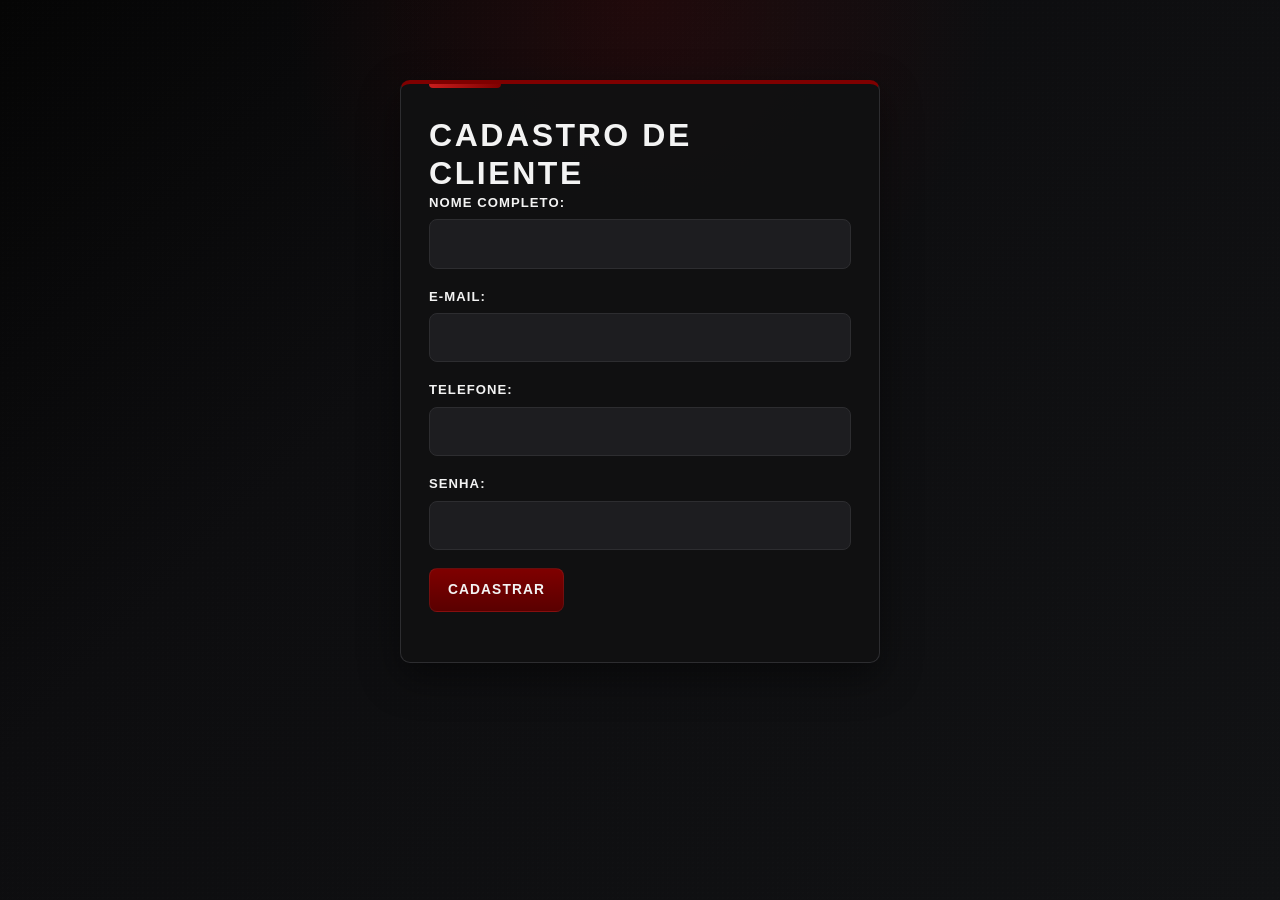
<file: index.html>
<!DOCTYPE html> 
<html lang="pt-br"> 
<head> 
   <meta charset="UTF-8"> 
   <meta name="viewport" content="width=device-width, initial-scale=1.0"> 
   <title>Cadastro de Cliente</title> 
   <link rel="stylesheet" href="styles.css"> <!-- Arquivo CSS externo --> 
</head> 
<body> 
   <div class="container"> 
       <h1>Cadastro de Cliente</h1> 
       <form action="cadastro.php" method="POST"> 
           <div class="form-group"> 
               <label for="nome">Nome Completo:</label> 
               <input type="text" id="nome" name="nome" required> 
           </div> 
           <div class="form-group"> 
               <label for="email">E-mail:</label> 
               <input type="email" id="email" name="email" required> 
           </div> 
           <div class="form-group"> 
               <label for="telefone">Telefone:</label> 
               <input type="tel" id="telefone" name="telefone" required> 
           </div> 
           <div class="form-group"> 
               <label for="senha">Senha:</label> 
               <input type="password" id="senha" name="senha" required> 
           </div> 
           <div class="form-group"> 
               <button type="submit">Cadastrar</button> 
           </div> 
       </form> 
   </div> 
</body> 
</html>
</file>
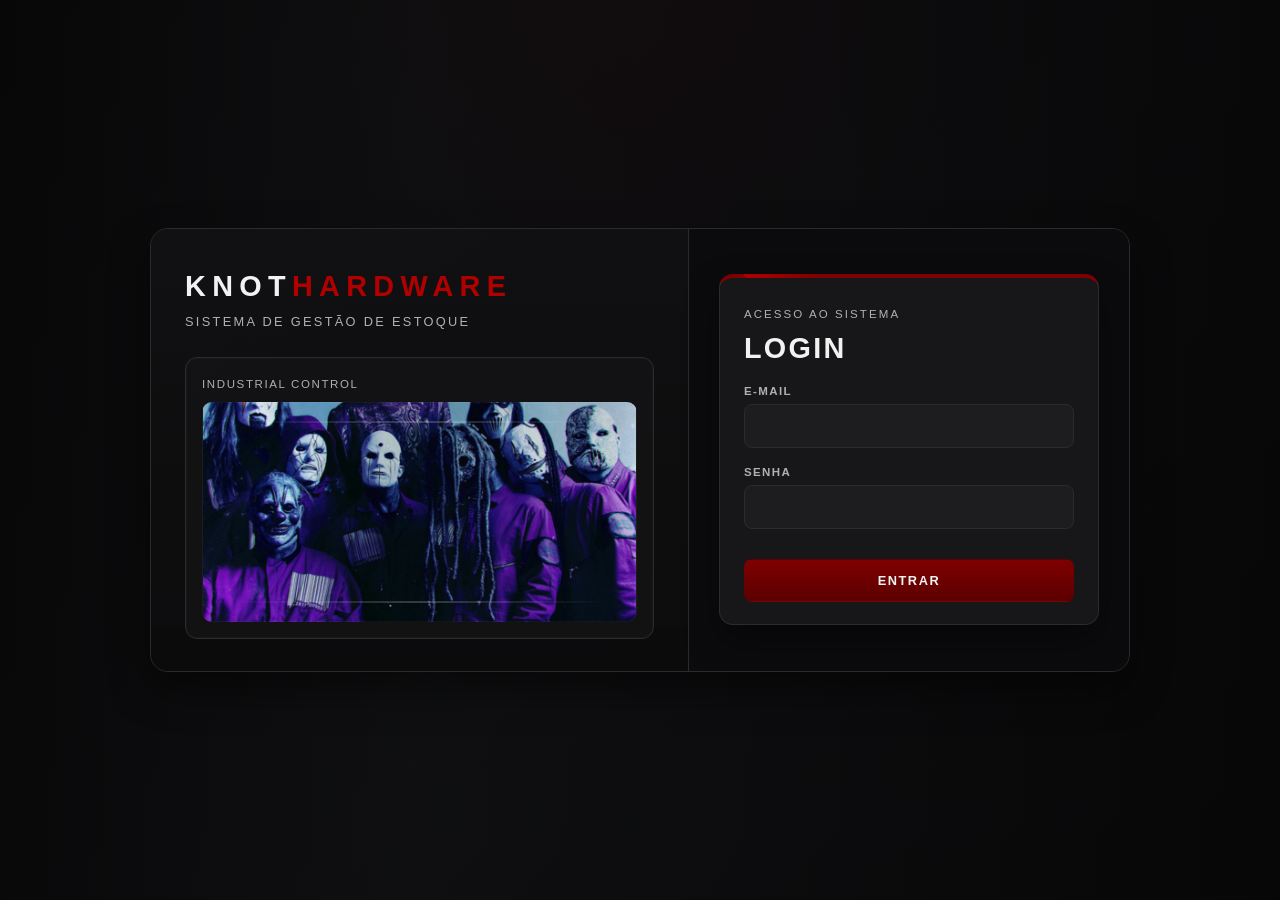
<file: login.html>
<!DOCTYPE html>
<html lang="pt-br">
<head>
   <meta charset="UTF-8">
   <meta name="viewport" content="width=device-width, initial-scale=1.0">
   <title>KNOT HARDWARE — Login</title>
   <link rel="stylesheet" href="login.css">
</head>
<body class="login-page">
   <div class="login-shell">
       <aside class="login-visual" aria-label="Branding KNOT HARDWARE">
           <div class="login-brand">KNOT<span>HARDWARE</span></div>
           <p class="login-tagline">Sistema de gestão de estoque</p>

           <div class="login-visual-panel">
               <span class="panel-label">Industrial control</span>
               <!-- [CUSTOM IMAGE] FOTO/ARTE DO SLIPKNOT -->
               <div class="panel-art login-emblem" aria-hidden="true" style="background-image:url('assets/images/slipknot/1900x1900-000000-80-0-0.jpg');"></div>
           </div>
       </aside>

       <main class="login-panel">
           <div class="login-container">
               <p class="login-kicker">Acesso ao sistema</p>
               <h2>Login</h2>
               <form action="login.php" method="POST">
                   <div class="input-group">
                       <label for="usuario">E-mail</label>
                       <input type="email" name="email" id="usuario" required autocomplete="username">
                   </div>
                   <div class="input-group">
                       <label for="senha">Senha</label>
                       <input type="password" name="senha" id="senha" required autocomplete="current-password">
                   </div>
                   <button type="submit" class="btn">Entrar</button>
                   <p id="mensagem-erro" class="erro" aria-live="polite"></p>
               </form>
           </div>
       </main>
   </div>

   <script>
       const parametros = new URLSearchParams(window.location.search);
       const erro = parametros.get('erro');

       if (erro) {
           const mensagemErro = document.getElementById('mensagem-erro');
           mensagemErro.textContent = erro;
           mensagemErro.classList.add('visivel');
       }
   </script>
</body>
</html>
</file>
<file: styles.css>
/* =========================================================
   KNOT HARDWARE — THEME GLOBAL
   Sistema de estoque com visual industrial e dark metal
   ========================================================= */

:root {
    --color-background: #0a0a0b;
    --color-background-2: #121214;
    --color-surface: #171719;
    --color-surface-alt: #1d1d20;
    --color-surface-soft: #242427;
    --color-border: #2d2d30;
    --color-primary: #7f0000;
    --color-primary-dark: #5a0000;
    --color-primary-bright: #c81d1d;
    --color-secondary: #38383b;
    --color-text: #f3f3f3;
    --color-text-muted: #b0b0b3;
    --color-success: #4eb35b;
    --color-warning: #d9a441;
    --color-danger: #ff5b5b;
    --shadow-soft: 0 14px 40px rgba(0, 0, 0, 0.45);
    --shadow-red: 0 0 18px rgba(200, 29, 29, 0.2);
    --radius: 10px;
}

* {
    margin: 0;
    padding: 0;
    box-sizing: border-box;
}

html {
    scroll-behavior: smooth;
}

body {
    font-family: Arial, Helvetica, sans-serif;
    background:
        radial-gradient(circle at top, rgba(127, 0, 0, 0.18), transparent 32%),
        linear-gradient(135deg, #050505 0%, #0d0d0f 35%, #111214 100%);
    color: var(--color-text);
    min-height: 100vh;
    line-height: 1.5;
    padding: 20px;
}

/* [CUSTOM IMAGE] TEXTURA / BACKDROP INDUSTRIAL */
body::before {
    content: "";
    position: fixed;
    inset: 0;
    pointer-events: none;
    background-image: radial-gradient(rgba(255,255,255,0.03) 1px, transparent 1px);
    background-size: 5px 5px;
    opacity: 0.35;
}

h1, h2, h3, h4, h5, h6 {
    color: var(--color-text);
    font-weight: 700;
    letter-spacing: 0.08em;
    text-transform: uppercase;
    line-height: 1.2;
}

p, li, td, th {
    color: var(--color-text-muted);
}

p {
    margin-bottom: 12px;
}

img {
    max-width: 100%;
    display: block;
}

a {
    color: var(--color-primary-bright);
    text-decoration: none;
    transition: color 0.2s ease, opacity 0.2s ease;
}

a:hover {
    color: var(--color-text);
    text-decoration: underline;
}

button,
input,
select,
textarea {
    font: inherit;
}

/* =========================================================
   CONTAINERS / PAINÉIS
   ========================================================= */

.container,
.container-lg {
    position: relative;
    width: 100%;
    background: rgba(17, 17, 18, 0.96);
    border: 1px solid var(--color-border);
    border-radius: var(--radius);
    box-shadow: var(--shadow-soft);
    overflow: hidden;
}

.container {
    max-width: 480px;
    margin: 60px auto;
    padding: 32px 28px;
    border-top: 4px solid var(--color-primary);
}

.container::before,
.container-lg::before {
    content: "";
    position: absolute;
    top: 0;
    left: 28px;
    width: 72px;
    height: 4px;
    background: linear-gradient(90deg, var(--color-primary-bright), var(--color-primary));
    border-radius: 0 0 4px 4px;
}

.container-lg {
    max-width: 1100px;
    margin: 34px auto 40px;
    padding: 28px 26px 18px;
    border-top: 4px solid var(--color-primary);
}

.topo {
    display: flex;
    align-items: center;
    justify-content: space-between;
    gap: 12px;
    flex-wrap: wrap;
    margin-bottom: 20px;
}

.topo h1 {
    font-size: clamp(1.5rem, 2vw, 2rem);
    margin: 0;
}

/* =========================================================
   ELEMENTOS DE FORMULÁRIO
   ========================================================= */

.form-group {
    margin-bottom: 18px;
    text-align: left;
}

label {
    display: block;
    margin-bottom: 7px;
    color: var(--color-text);
    font-size: 0.82rem;
    font-weight: 700;
    letter-spacing: 0.08em;
    text-transform: uppercase;
}

input[type="text"],
input[type="email"],
input[type="password"],
input[type="number"],
input[type="tel"],
textarea,
select {
    width: 100%;
    padding: 12px 14px;
    background: var(--color-surface-alt);
    border: 1px solid var(--color-border);
    border-radius: 8px;
    color: var(--color-text);
    font-size: 0.96rem;
    outline: none;
    transition: border-color 0.2s ease, box-shadow 0.2s ease, background-color 0.2s ease;
}

input::placeholder,
textarea::placeholder {
    color: #7b7b80;
}

input:hover,
textarea:hover,
select:hover {
    border-color: #4d4d52;
}

input:focus,
textarea:focus,
select:focus {
    border-color: var(--color-primary-bright);
    background: #1d1d20;
    box-shadow: 0 0 0 2px rgba(200, 29, 29, 0.18);
}

/* =========================================================
   BOTÕES E LINKS DE AÇÃO
   ========================================================= */

button,
.btn,
button[type="submit"],
a.btn {
    display: inline-flex;
    align-items: center;
    justify-content: center;
    gap: 8px;
    min-height: 44px;
    padding: 11px 18px;
    background: linear-gradient(180deg, var(--color-primary) 0%, var(--color-primary-dark) 100%);
    border: 1px solid rgba(255,255,255,0.06);
    border-radius: 8px;
    color: var(--color-text);
    font-size: 0.86rem;
    font-weight: 700;
    letter-spacing: 0.08em;
    text-transform: uppercase;
    cursor: pointer;
    transition: transform 0.18s ease, box-shadow 0.18s ease, opacity 0.18s ease, background 0.18s ease;
}

button:hover,
.btn:hover,
button[type="submit"]:hover,
a.btn:hover {
    background: linear-gradient(180deg, var(--color-primary-bright) 0%, var(--color-primary) 100%);
    box-shadow: var(--shadow-red);
    transform: translateY(-1px);
    text-decoration: none;
}

button:active,
.btn:active,
button[type="submit"]:active,
a.btn:active {
    transform: translateY(0);
}

.btn-secondary {
    background: linear-gradient(180deg, var(--color-secondary) 0%, #2d2d30 100%);
}

.btn-secondary:hover {
    background: linear-gradient(180deg, #444448 0%, var(--color-secondary) 100%);
}

/* =========================================================
   TABELAS / LISTAGEM
   ========================================================= */

table {
    width: 100%;
    border-collapse: collapse;
    background: var(--color-surface-alt);
    border: 1px solid var(--color-border);
    border-radius: 8px;
    overflow: hidden;
}

th,
td {
    padding: 13px 12px;
    border-bottom: 1px solid var(--color-border);
    text-align: left;
    color: var(--color-text);
    vertical-align: middle;
}

th {
    background: #0d0d10;
    color: var(--color-text-muted);
    font-size: 0.72rem;
    letter-spacing: 0.08em;
    text-transform: uppercase;
    font-weight: 700;
}

tbody tr {
    transition: background-color 0.15s ease;
}

tbody tr:hover {
    background: rgba(127, 0, 0, 0.06);
}

tbody tr:last-child td {
    border-bottom: none;
}

table a {
    margin-right: 10px;
}

/* =========================================================
   MENSAGENS / ALERTAS
   ========================================================= */

.sucesso,
.erro {
    padding: 12px 14px;
    border-radius: 8px;
    border-left: 4px solid transparent;
    margin: 0 0 18px;
    font-size: 0.9rem;
    font-weight: 700;
}

.sucesso {
    background: rgba(78, 179, 91, 0.08);
    border-color: var(--color-success);
    color: #bfeac5;
}

.erro {
    background: rgba(255, 91, 91, 0.08);
    border-color: var(--color-danger);
    color: #ffc0c0;
}

/* =========================================================
   NAVEGAÇÃO / MENU / BUSCA (compatibilidade com futuras telas)
   ========================================================= */

.search-bar {
    display: flex;
    gap: 10px;
    margin-bottom: 18px;
}

.search-bar input[type="text"] {
    flex: 1;
}

.table-wrapper {
    overflow-x: auto;
}

/* =========================================================
   RESPONSIVIDADE
   ========================================================= */
@media (max-width: 768px) {
    body {
        padding: 14px;
    }

    .container,
    .container-lg {
        margin: 24px auto;
        padding: 22px 18px;
    }

    .topo {
        align-items: flex-start;
        flex-direction: column;
    }

    .search-bar {
        flex-direction: column;
    }

    table {
        min-width: 620px;
    }
}

@media (max-width: 480px) {
    h1, h2, h3 {
        letter-spacing: 0.06em;
    }

    button,
    .btn,
    button[type="submit"],
    a.btn {
        width: 100%;
    }
}

    box-shadow:
        0 8px 20px rgba(217, 4, 41, 0.25);
}


/* =========================================================
   BOTÃO AO CLICAR
   ========================================================= */

button:active {
    transform: translateY(0);
}


/* =========================================================
   LINKS
   ========================================================= */

a {
    color: var(--vermelho-hover);

    text-decoration: none;

    transition: color 0.2s ease;
}


a:hover {
    color: var(--branco);

    text-decoration: underline;
}


/* =========================================================
   MENSAGENS
   ========================================================= */

.error {
    color: #ff4d5f;

    background: rgba(217, 4, 41, 0.08);

    border: 1px solid rgba(217, 4, 41, 0.3);

    border-radius: 6px;

    padding: 10px;

    margin-bottom: 15px;

    font-size: 13px;
}


.success {
    color: #ffffff;

    background: rgba(255, 255, 255, 0.05);

    border: 1px solid #333;

    border-radius: 6px;

    padding: 10px;

    margin-bottom: 15px;

    font-size: 13px;
}


/* =========================================================
   RESPONSIVIDADE
   ========================================================= */

@media (max-width: 480px) {

    body {
        padding: 15px;
    }

    .container {
        padding: 25px 20px;
    }

    h1 {
        font-size: 24px;
    }

}

/* Acréscimo para a tela de produtos — não remove nada do CSS existente */
.container-lg {
    background-color: #1a1a1a;
    padding: 24px;
    border-radius: 8px;
    box-shadow: 0 4px 8px rgba(0, 0, 0, 0.5);
    width: 100%;
    max-width: 900px;
    margin: 40px auto;
    border: 1px solid #333;
}

.topo {
    display: flex;
    justify-content: space-between;
    align-items: center;
    margin-bottom: 20px;
}

.topo h1 {
    color: #fff;
}

table {
    width: 100%;
    border-collapse: collapse;
    background-color: #222;
}

th, td {
    border: 1px solid #444;
    padding: 8px 10px;
    text-align: left;
    color: #f0f0f0;
}

th {
    background-color: #8B0000;
    color: #fff;
    text-transform: uppercase;
    letter-spacing: 0.5px;
}

tbody tr:hover {
    background-color: #2a2a2a;
}

.btn, a.btn {
    background-color: #8B0000;
    color: #fff;
    padding: 8px 14px;
    border-radius: 4px;
    text-decoration: none;
    font-weight: bold;
}

.btn:hover, a.btn:hover {
    background-color: #b31212;
}

table a {
    color: #d32f2f;
    text-decoration: none;
    font-weight: 500;
}

table a:hover {
    color: #ff4d4d;
    text-decoration: underline;
}

.sucesso {
    color: #4CAF50;
    font-weight: bold;
    background-color: #1a1a1a;
    padding: 10px;
    border-left: 4px solid #4CAF50;
}

.erro {
    color: #ff4d4d;
    font-weight: bold;
    background-color: #1a1a1a;
    padding: 10px;
    border-left: 4px solid #8B0000;
}

/* =========================================================
   DASHBOARD KNOT HARDWARE
   ========================================================= */
.dashboard-page {
    padding: 0;
    background: #0a0a0b;
}

.app-layout {
    display: grid;
    grid-template-columns: 236px minmax(0, 1fr);
    min-height: 100vh;
}

.sidebar {
    position: relative;
    overflow: hidden;
    padding: 28px 0;
    background: #131315;
    border-right: 1px solid #303035;
}

.sidebar::before {
    content: "";
    position: absolute;
    inset: 0;
    pointer-events: none;
    background: linear-gradient(180deg, rgba(139, 0, 0, 0.2), transparent 35%);
}

.sidebar-brand,
.sidebar nav {
    position: relative;
    z-index: 1;
}

.sidebar-brand {
    padding: 0 22px 26px;
    border-bottom: 1px solid #303035;
}

.brand-name {
    color: #f3f3f3;
    font-size: 1.35rem;
    font-weight: 900;
    letter-spacing: 0.16em;
}

.brand-name span { color: #c81d1d; }

.brand-sub,
.eyebrow,
.banner-kicker {
    color: #9b9ba1;
    font-size: 0.68rem;
    font-weight: 700;
    letter-spacing: 0.14em;
    text-transform: uppercase;
}

.brand-sub { margin-top: 6px; }

.sidebar-nav {
    display: grid;
    gap: 5px;
    padding: 22px 0;
    list-style: none;
}

.sidebar-nav a {
    display: flex;
    align-items: center;
    gap: 12px;
    padding: 13px 22px;
    color: #a8a8ad;
    border-left: 3px solid transparent;
    font-size: 0.86rem;
    font-weight: 700;
    letter-spacing: 0.04em;
    text-decoration: none;
}

.sidebar-nav a:hover,
.sidebar-nav a.active {
    color: #fff;
    background: #202024;
    border-left-color: #c81d1d;
    text-decoration: none;
}

.nav-icon {
    width: 18px;
    color: #c81d1d;
    font-size: 1.1rem;
    text-align: center;
}

.dashboard-main { min-width: 0; }

.topbar {
    display: flex;
    align-items: center;
    justify-content: space-between;
    gap: 20px;
    padding: 18px 34px;
    background: #131315;
    border-bottom: 1px solid #303035;
}

.topbar h2 { margin-top: 3px; font-size: 1.08rem; }

.topbar-user {
    display: flex;
    align-items: center;
    gap: 11px;
    color: #c4c4c8;
    font-size: 0.86rem;
    font-weight: 700;
}

.avatar {
    display: inline-flex;
    align-items: center;
    justify-content: center;
    width: 34px;
    height: 34px;
    border-radius: 50%;
    background: #8b0000;
    color: #fff;
    font-weight: 900;
}

.main-content {
    width: min(1180px, 100%);
    margin: 0 auto;
    padding: 34px;
}

.dashboard-banner {
    position: relative;
    display: flex;
    align-items: flex-end;
    min-height: 205px;
    margin-bottom: 24px;
    padding: 28px;
    overflow: hidden;
    background:
        linear-gradient(100deg, rgba(15, 15, 17, 0.98), rgba(91, 0, 0, 0.48)),
        repeating-linear-gradient(120deg, transparent 0 18px, rgba(255,255,255,0.025) 19px 20px),
        #202024;
    border: 1px solid #3a3a3f;
    border-left: 4px solid #c81d1d;
    box-shadow: 0 14px 34px rgba(0, 0, 0, 0.35);
}

.dashboard-banner::after {
    content: "KNOT";
    position: absolute;
    right: 26px;
    bottom: -18px;
    color: rgba(255, 255, 255, 0.035);
    font-size: clamp(4rem, 11vw, 9rem);
    font-weight: 900;
    letter-spacing: 0.05em;
    line-height: 1;
}

.dashboard-banner > div { position: relative; z-index: 1; }
.banner-kicker { color: #ff5b5b; }
.dashboard-banner h1 { margin-top: 10px; font-size: clamp(1.55rem, 3vw, 2.35rem); }
.dashboard-banner p { margin-top: 8px; color: #c2c2c6; }

.stats-grid {
    display: grid;
    grid-template-columns: repeat(5, minmax(0, 1fr));
    gap: 13px;
    margin-bottom: 34px;
}

.stat-card {
    display: flex;
    min-height: 132px;
    flex-direction: column;
    justify-content: center;
    padding: 18px;
    background: #171719;
    border: 1px solid #303035;
    border-top: 3px solid #5d5d62;
}

.stat-card-featured { border-top-color: #c81d1d; }
.stat-card-value { border-top-color: #d9a441; }
.stat-label { color: #9b9ba1; font-size: 0.7rem; font-weight: 700; letter-spacing: 0.08em; text-transform: uppercase; }
.stat-value { margin-top: 9px; color: #f5f5f5; font-size: clamp(1.35rem, 2.5vw, 1.85rem); line-height: 1.1; }
.stat-note { margin-top: 7px; color: #77777d; font-size: 0.72rem; }

.dashboard-section { margin-top: 8px; }

.section-heading {
    display: flex;
    align-items: end;
    justify-content: space-between;
    gap: 16px;
    margin-bottom: 14px;
}

.section-heading h2 { margin-top: 6px; font-size: 1.1rem; }
.text-link { font-size: 0.82rem; font-weight: 700; }

.product-summary {
    padding: 4px;
    background: #171719;
    border: 1px solid #303035;
}

.product-summary table { margin: 0; border: 0; border-radius: 0; }
.product-summary td, .product-summary th { padding: 14px 16px; }
.stock-status { font-size: 0.78rem; font-weight: 700; }
.stock-status-ok { color: #74ce7d; }
.stock-status-low { color: #e4b65b; }
.stock-status-out { color: #ff6b6b; }
.empty-state { padding: 22px; }

.dashboard-error {
    padding: 16px 18px;
    background: rgba(255, 91, 91, 0.08);
    border: 1px solid rgba(255, 91, 91, 0.35);
    border-left: 4px solid #ff5b5b;
    color: #ffc0c0;
}

.dashboard-actions {
    display: flex;
    flex-wrap: wrap;
    gap: 12px;
    margin-top: 24px;
}

@media (max-width: 1050px) {
    .stats-grid { grid-template-columns: repeat(3, minmax(0, 1fr)); }
}

@media (max-width: 760px) {
    .app-layout { display: block; }
    .sidebar { padding: 14px 0 0; border-right: 0; border-bottom: 1px solid #303035; }
    .sidebar-brand { display: none; }
    .sidebar-nav { display: flex; overflow-x: auto; padding: 0; }
    .sidebar-nav a { min-width: max-content; border-left: 0; border-bottom: 3px solid transparent; }
    .sidebar-nav a:hover, .sidebar-nav a.active { border-left: 0; border-bottom-color: #c81d1d; }
    .topbar { padding: 16px 20px; }
    .main-content { padding: 22px 18px 30px; }
    .stats-grid { grid-template-columns: repeat(2, minmax(0, 1fr)); }
}

@media (max-width: 480px) {
    .topbar-user > span:first-child { display: none; }
    .dashboard-banner { min-height: 180px; padding: 22px; }
    .stats-grid { grid-template-columns: 1fr; }
    .section-heading { align-items: flex-start; flex-direction: column; }
    .product-summary { overflow-x: auto; }
    .product-summary table { min-width: 560px; }
    .dashboard-actions a { width: 100%; }
}

    /* =========================================================
       INVENTÁRIO DE PRODUTOS
       ========================================================= */
    .inventory-page {
        padding: 0;
        background: #0a0a0b;
    }

    .inventory-header {
        display: flex;
        align-items: end;
        justify-content: space-between;
        gap: 24px;
        margin-bottom: 24px;
    }

    .inventory-header h1 {
        margin-top: 8px;
        font-size: clamp(1.7rem, 3vw, 2.45rem);
    }

    .inventory-header p {
        margin-top: 8px;
        color: var(--color-text-muted);
    }

    .inventory-panel {
        padding: 22px;
        background: #171719;
        border: 1px solid #303035;
        border-top: 3px solid var(--color-primary);
        box-shadow: var(--shadow-soft);
    }

    .inventory-search {
        display: flex;
        align-items: center;
        gap: 10px;
        margin-bottom: 22px;
    }

    .inventory-search input {
        min-width: 0;
        flex: 1;
    }

    .sr-only {
        position: absolute;
        width: 1px;
        height: 1px;
        padding: 0;
        margin: -1px;
        overflow: hidden;
        clip: rect(0, 0, 0, 0);
        white-space: nowrap;
        border: 0;
    }

    .inventory-table {
        min-width: 680px;
    }

    .inventory-table th {
        white-space: nowrap;
    }

    .inventory-table td {
        padding-top: 16px;
        padding-bottom: 16px;
    }

    .inventory-table td strong {
        color: var(--color-text);
        font-weight: 700;
    }

    .inventory-actions {
        white-space: nowrap;
    }

    .inventory-actions a {
        margin-right: 12px;
        font-size: 0.82rem;
        font-weight: 700;
    }

    .inventory-actions a:last-child {
        color: var(--color-danger);
        margin-right: 0;
    }

    .inventory-message {
        padding: 24px 18px;
        background: #1d1d20;
        border: 1px solid var(--color-border);
        color: var(--color-text-muted);
        text-align: center;
    }

    .inventory-message-error {
        background: rgba(255, 91, 91, 0.08);
        border-color: rgba(255, 91, 91, 0.35);
        border-left: 4px solid var(--color-danger);
        color: #ffc0c0;
        text-align: left;
    }

    .inventory-back {
        display: inline-block;
        margin-top: 18px;
        font-size: 0.84rem;
        font-weight: 700;
    }

    @media (max-width: 760px) {
        .inventory-header {
            align-items: stretch;
            flex-direction: column;
        }

        .inventory-header .btn {
            width: 100%;
        }

        .inventory-panel {
            padding: 16px;
        }
    }

    @media (max-width: 480px) {
        .inventory-search {
            align-items: stretch;
            flex-direction: column;
        }

        .inventory-search .btn {
            width: 100%;
        }
    }
</file>
<file: login.css>
/* =========================================================
   KNOT HARDWARE — LOGIN
   Visual dark industrial com identidade corporativa
   ========================================================= */

:root {
    --login-bg: #09090a;
    --login-panel: rgba(18, 18, 20, 0.9);
    --login-panel-edge: rgba(255, 255, 255, 0.06);
    --login-surface: rgba(24, 24, 27, 0.96);
    --login-surface-alt: #1d1d20;
    --login-border: #2b2b2d;
    --login-primary: #7f0000;
    --login-primary-hover: #b00000;
    --login-text: #f2f2f2;
    --login-text-muted: #b0b0b4;
    --login-danger: #ff5d5d;
    --login-shadow: 0 18px 40px rgba(0, 0, 0, 0.45);
}

* {
    box-sizing: border-box;
    margin: 0;
    padding: 0;
}

body.login-page {
    min-height: 100vh;
    display: flex;
    align-items: center;
    justify-content: center;
    padding: 28px;
    font-family: Arial, Helvetica, sans-serif;
    background:
        radial-gradient(circle at top, rgba(127, 0, 0, 0.18), transparent 30%),
        linear-gradient(135deg, #09090a 0%, #101113 55%, #070708 100%);
    color: var(--login-text);
    position: relative;
    overflow: hidden;
}

/* [CUSTOM IMAGE] BACKGROUND DA TELA DE LOGIN */
body.login-page::before {
    content: "";
    position: absolute;
    inset: 0;
    background:
        linear-gradient(90deg, rgba(7, 7, 8, 0.78) 0%, rgba(15, 15, 17, 0.72) 32%, rgba(7, 7, 8, 0.86) 100%);
    pointer-events: none;
}

.login-shell {
    position: relative;
    z-index: 1;
    width: min(980px, 100%);
    display: grid;
    grid-template-columns: 1.1fr 0.9fr;
    border: 1px solid var(--login-border);
    border-radius: 18px;
    overflow: hidden;
    background: rgba(10, 10, 11, 0.7);
    box-shadow: var(--login-shadow);
}

.login-visual {
    padding: 42px 34px 32px;
    background:
        linear-gradient(180deg, rgba(17, 17, 19, 0.9), rgba(11, 11, 12, 0.96)),
        linear-gradient(135deg, rgba(127, 0, 0, 0.12), transparent 50%);
    border-right: 1px solid var(--login-border);
    display: flex;
    flex-direction: column;
    justify-content: center;
}

.login-brand {
    font-weight: 900;
    letter-spacing: 0.22em;
    text-transform: uppercase;
    font-size: clamp(1.8rem, 2vw, 2.6rem);
    line-height: 1.1;
    color: var(--login-text);
}

.login-brand span {
    color: var(--login-primary-hover);
}

.login-tagline {
    margin-top: 12px;
    font-size: 0.8rem;
    letter-spacing: 0.18em;
    text-transform: uppercase;
    color: var(--login-text-muted);
}

.login-visual-panel {
    margin-top: 28px;
    border: 1px solid var(--login-border);
    border-radius: 12px;
    padding: 16px;
    background: rgba(19, 19, 21, 0.9);
    box-shadow: inset 0 0 0 1px rgba(255,255,255,0.02);
}

.panel-label {
    display: inline-block;
    font-size: 0.72rem;
    color: var(--login-text-muted);
    text-transform: uppercase;
    letter-spacing: 0.14em;
    margin-bottom: 12px;
}

.panel-art {
    height: 220px;
    border-radius: 10px;
    border: 1px solid rgba(255,255,255,0.04);
    background:
        linear-gradient(135deg, rgba(127, 0, 0, 0.28), rgba(18, 18, 20, 0.2)),
        radial-gradient(circle at center, rgba(255,255,255,0.06) 0%, rgba(255,255,255,0) 54%),
        #141416;
    position: relative;
    overflow: hidden;
}

.login-emblem {
    background-size: cover;
    background-position: center 65%;
    background-repeat: no-repeat;
}

.panel-art::before,
.panel-art::after {
    content: "";
    position: absolute;
    inset: 18px 26px auto 26px;
    height: 2px;
    background: linear-gradient(90deg, transparent, rgba(255,255,255,0.2), transparent);
}

.panel-art::after {
    inset: auto 26px 18px 26px;
}

.login-panel {
    display: flex;
    align-items: center;
    justify-content: center;
    padding: 32px 26px;
    background: rgba(12, 12, 14, 0.72);
}

.login-container {
    width: 100%;
    max-width: 380px;
    background: rgba(24, 24, 26, 0.96);
    border: 1px solid var(--login-border);
    border-top: 4px solid var(--login-primary);
    border-radius: 14px;
    padding: 30px 24px 22px;
    position: relative;
    box-shadow: 0 16px 34px rgba(0,0,0,0.38);
}

.login-container::before {
    content: "";
    position: absolute;
    left: 24px;
    top: -4px;
    width: 72px;
    height: 4px;
    border-radius: 0 0 6px 6px;
    background: linear-gradient(90deg, var(--login-primary-hover), var(--login-primary));
}

.login-kicker {
    color: var(--login-text-muted);
    font-size: 0.72rem;
    letter-spacing: 0.18em;
    text-transform: uppercase;
    margin-bottom: 12px;
}

h2 {
    color: var(--login-text);
    font-size: clamp(1.8rem, 2vw, 2.2rem);
    margin-bottom: 20px;
    letter-spacing: 0.08em;
    text-transform: uppercase;
}

.input-group {
    margin-bottom: 18px;
}

.input-group label {
    display: block;
    margin-bottom: 7px;
    color: var(--login-text-muted);
    font-size: 0.72rem;
    text-transform: uppercase;
    letter-spacing: 0.12em;
    font-weight: 700;
}

.input-group input {
    width: 100%;
    background: var(--login-surface-alt);
    color: var(--login-text);
    border: 1px solid var(--login-border);
    border-radius: 8px;
    padding: 12px 13px;
    font-size: 0.96rem;
    transition: border-color 0.2s ease, box-shadow 0.2s ease, background 0.2s ease;
}

.input-group input::placeholder {
    color: #7b7b80;
}

.input-group input:focus {
    border-color: var(--login-primary-hover);
    box-shadow: 0 0 0 2px rgba(176, 0, 0, 0.18);
    background: #1d1d20;
    outline: none;
}

.btn {
    width: 100%;
    padding: 13px 16px;
    margin-top: 12px;
    background: linear-gradient(180deg, var(--login-primary) 0%, #5b0000 100%);
    border: 1px solid transparent;
    border-radius: 8px;
    color: var(--login-text);
    font-size: 0.8rem;
    font-weight: 700;
    letter-spacing: 0.12em;
    text-transform: uppercase;
    cursor: pointer;
    transition: transform 0.18s ease, box-shadow 0.18s ease, background 0.18s ease;
}

.btn:hover {
    background: linear-gradient(180deg, var(--login-primary-hover) 0%, var(--login-primary) 100%);
    box-shadow: 0 0 18px rgba(176, 0, 0, 0.25);
    transform: translateY(-1px);
}

.erro {
    display: none;
    margin-top: 16px;
    padding: 10px 12px;
    border-radius: 8px;
    background: rgba(255, 93, 93, 0.08);
    border-left: 3px solid var(--login-primary);
    color: #ffc8c8;
    font-size: 0.86rem;
    line-height: 1.4;
}

.erro.visivel {
    display: block;
}

@media (max-width: 760px) {
    .login-shell {
        grid-template-columns: 1fr;
    }

    .login-visual {
        border-right: none;
        border-bottom: 1px solid var(--login-border);
        padding-bottom: 22px;
    }
}

@media (max-width: 480px) {
    body.login-page {
        padding: 14px;
    }

    .login-container {
        padding: 22px 18px 18px;
    }

    .login-visual {
        padding: 26px 18px 18px;
    }
}
</file>
